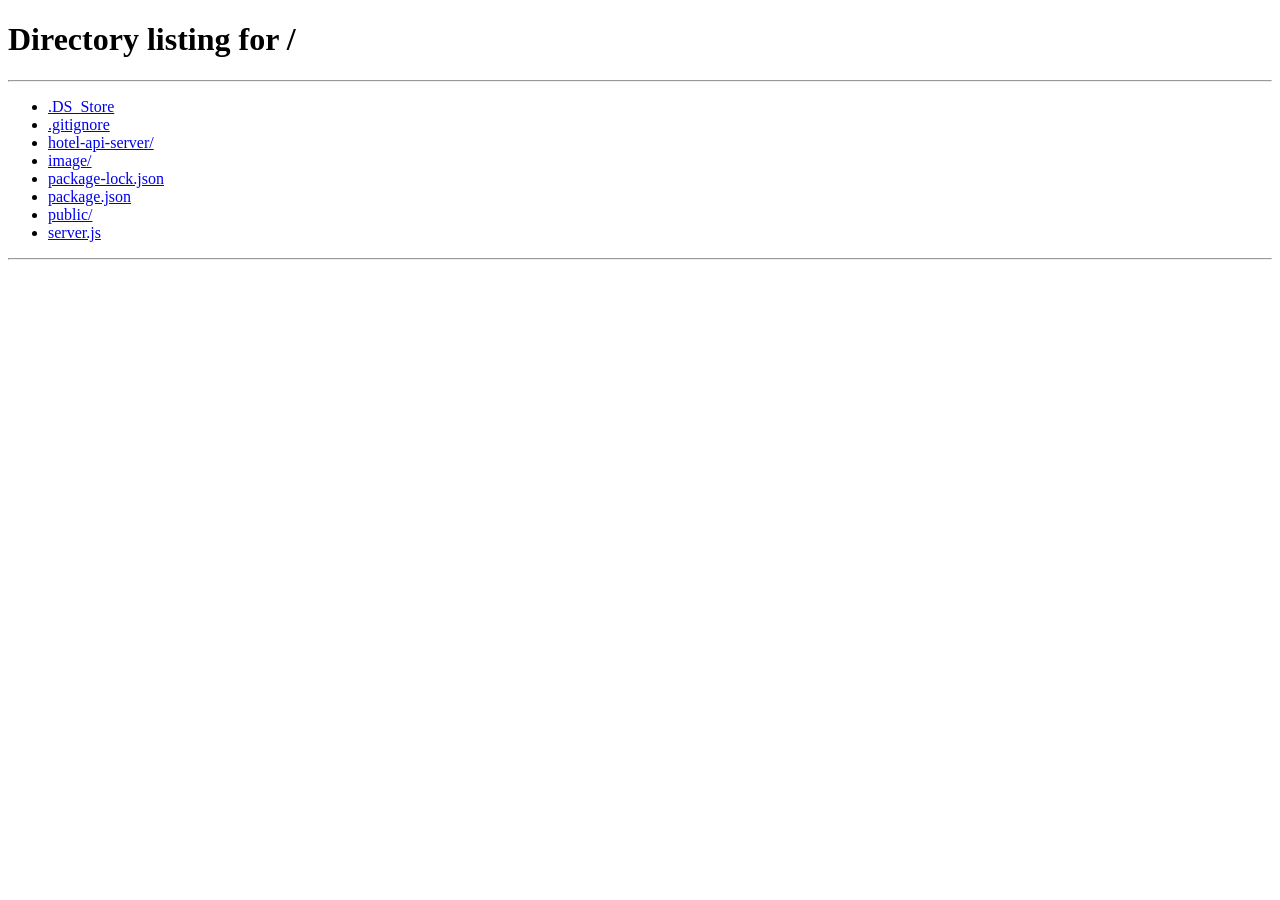
<file: public/Detail.html>
<!DOCTYPE html>
<html lang="vi">
<head>
    <meta charset="UTF-8">
    <meta name="viewport" content="width=device-width, initial-scale=1.0">
    <title>Chi Tiết Khách Sạn</title>
    <link rel="stylesheet" href="detail.css">
    <link rel="stylesheet" href="https://cdnjs.cloudflare.com/ajax/libs/font-awesome/6.4.2/css/all.min.css">
</head>
<body>
    <div class="container" style="box-shadow:none; border:none; margin-bottom:10px; background:transparent">
        <a href="/" style="text-decoration:none; color:#333; font-weight:bold; font-size:16px;">
            <i class="fa-solid fa-arrow-left"></i> Quay lại tìm kiếm
        </a>
    </div>

    <div class="container">
        <div class="main-content">
            <div class="hotel-info-column">
                <div class="hotel-header">
                    <h1 class="hotel-name"><span id="hotel-name">Đang tải...</span> <span class="stars">★★★★★</span></h1>
                    <p class="hotel-address">
                        <i class="fa-solid fa-location-dot"></i> <span id="hotel-address">...</span>
                    </p>
                </div>

                <div class="hotel-gallery">
                    <div class="main-image">
                        <img id="hotel-img" src="" alt="Ảnh chính khách sạn">
                    </div>
                    <div class="thumbnail-grid">
                        <img src="https://cf.bstatic.com/xdata/images/hotel/max1024x768/629842300.jpg?k=6fdb4fa039ac1cb91b1213184d0cd1baba2870222d5898ae69a06047210ed1cf&o=">
                        <img src="https://cf.bstatic.com/xdata/images/hotel/max1024x768/637342452.jpg?k=7de77635ad451b232b5ab22ad09895ba713aa7783e5563827cfde066f9deda9e&o=">
                        <div class="view-all-photos"><i class="fa-solid fa-images"></i></div>
                    </div>
                </div>

                <div class="section description-section">
                    <h3>Mô Tả Khách Sạn</h3>
                    <p id="hotel-desc">...</p>
                </div>

                <div class="section facilities-section">
                    <h3>Tiện nghi</h3>
                    <div class="facilities-grid" id="hotel-amenities" style="display:flex; gap:10px; flex-wrap:wrap">
                        </div>
                </div>
            </div>

            <div class="summary-column">
                <div class="summary-box">
                    <div class="room-header">
                        <div class="room-icon"><i class="fa-solid fa-bed"></i></div>
                        <p>Đặt ngay kẻo lỡ!</p>
                    </div>

                    <input type="hidden" id="current-hotel-id">

                    <div style="margin-bottom:15px">
                        <input type="text" id="book-name" placeholder="Họ tên người đặt" style="width:100%; padding:10px; border:1px solid #ccc; border-radius:5px; margin-bottom:5px;">
                        <input type="text" id="book-phone" placeholder="Số điện thoại" style="width:100%; padding:10px; border:1px solid #ccc; border-radius:5px;">
                    </div>

                    <div class="booking-dates">
                        <div class="date-item check-in">
                            <p class="label">Nhận phòng</p>
                            <input type="date" id="book-start" style="width:100%; padding:5px;">
                        </div>
                        <div class="date-item check-out">
                            <p class="label">Trả phòng</p>
                            <input type="date" id="book-end" style="width:100%; padding:5px;">
                        </div>
                    </div>
                </div>

                <div class="price-details-box">
                    <h4>Chi tiết giá</h4>
                    <div class="price-item room-price">
                        <p>Giá phòng (1 đêm)</p>
                        <p id="hotel-price" style="font-weight:bold">...</p>
                    </div>
                    <div class="price-item fees">
                        <p>Thuế và Phí</p>
                        <p>Đã bao gồm</p>
                    </div>
                    <hr class="price-separator">
                    <div class="price-item total-price">
                        <p>Tổng cộng</p>
                        <p id="total-price" style="color:#C5B000">...</p>
                    </div>

                    <button class="continue-btn" onclick="submitBooking()">Xác nhận đặt phòng</button>
                    
                    <p class="policy-note" style="margin-top:10px; font-size:12px">Bằng cách thanh toán, bạn đồng ý với Điều khoản...</p>
                </div>
            </div>
        </div>
    </div>

    <script src="detail.js"></script>
</body>
</html>
</file>
<file: public/detail.css>
/* =========================================
   DETAIL PAGE - LUXURY GOLD THEME
   (Cấu trúc cũ - Màu sắc mới Sang trọng)
   ========================================= */
   :root {
    --primary: #1a1a1a;       /* Đen than chì */
    --secondary: #d4af37;     /* Vàng kim loại */
    --text: #333;
    --light-text: #666;
    --border: #eee;
    --background-light: #f9f9f9;
    --rating-bg: #fffbf0;
    
    /* GRADIENT VÀNG KIM (Thay cho Tím/Hồng cũ) */
    --gold-gradient: linear-gradient(135deg, #d4af37 0%, #b8860b 100%);
    --bg-page: linear-gradient(135deg, #fdfbfb 0%, #ebedee 100%);
}

* { box-sizing: border-box; margin: 0; padding: 0; font-family: 'Poppins', sans-serif; }

body {
    background: var(--bg-page);
    color: var(--primary);
    line-height: 1.6;
    padding: 40px 20px;
    min-height: 100vh;
}

.container {
    max-width: 1200px;
    margin: 0 auto;
    background-color: #ffffff;
    box-shadow: 0 20px 60px rgba(0, 0, 0, 0.08); /* Bóng đổ mềm */
    border-radius: 16px;
    overflow: hidden;
    animation: slideUp 0.6s ease-out;
}

@keyframes slideUp {
    from { opacity: 0; transform: translateY(30px); }
    to { opacity: 1; transform: translateY(0); }
}

/* --- MAIN LAYOUT --- */
.main-content {
    display: flex;
    padding: 40px;
    gap: 40px;
}

.hotel-info-column {
    flex: 2;
}

.summary-column {
    flex: 1;
    min-width: 320px;
}

/* --- HOTEL HEADER --- */
.hotel-header {
    margin-bottom: 30px;
    border-bottom: 1px solid var(--border);
    padding-bottom: 20px;
}

.hotel-name {
    font-family: 'Playfair Display', serif;
    font-size: 38px;
    font-weight: 700;
    color: var(--primary);
    margin-bottom: 10px;
    line-height: 1.2;
}

.hotel-name .stars {
    color: var(--secondary);
    font-size: 24px;
    vertical-align: middle;
    margin-left: 10px;
}

.hotel-address {
    color: var(--light-text);
    font-size: 15px;
    display: flex;
    align-items: center;
    gap: 8px;
}

.hotel-address i { color: var(--secondary); }

/* --- GALLERY (Thư viện ảnh) --- */
.hotel-gallery {
    display: grid;
    grid-template-columns: 2fr 1fr;
    gap: 15px;
    margin-bottom: 40px;
    height: 450px;
}

.hotel-gallery img {
    width: 100%;
    height: 100%;
    object-fit: cover;
    border-radius: 8px;
    transition: all 0.5s cubic-bezier(0.25, 0.8, 0.25, 1);
    cursor: pointer;
    box-shadow: 0 5px 15px rgba(0,0,0,0.1);
}

.main-image {
    grid-row: 1 / span 2;
}

.thumbnail-grid {
    display: grid;
    grid-template-rows: 1fr 1fr;
    gap: 15px;
}

/* Hiệu ứng Hover ảnh (Zoom & Bóng đổ) */
.hotel-gallery img:hover {
    transform: scale(1.02);
    box-shadow: 0 20px 50px rgba(212, 175, 55, 0.25); /* Bóng vàng */
    z-index: 2;
    filter: brightness(1.05);
}

.view-all-photos {
    background: #222; /* Nền đen */
    color: white;
    display: flex;
    flex-direction: column;
    justify-content: center;
    align-items: center;
    border-radius: 8px;
    cursor: pointer;
    font-weight: 600;
    transition: 0.3s;
}

.view-all-photos:hover {
    background: var(--secondary); /* Hover chuyển vàng */
}

/* --- SECTIONS (Mô tả & Tiện nghi) --- */
.section {
    margin-bottom: 40px;
}

.section h3 {
    font-family: 'Playfair Display', serif;
    font-size: 24px;
    margin-bottom: 20px;
    color: var(--primary);
    position: relative;
    padding-left: 15px;
    border-left: 4px solid var(--secondary); /* Gạch đứng màu vàng */
}

#hotel-desc {
    color: var(--light-text);
    line-height: 1.8;
    font-size: 15px;
    text-align: justify;
}

.facilities-grid {
    display: flex;
    flex-wrap: wrap;
    gap: 15px;
}

/* Tiện nghi dạng thẻ bo tròn */
.facility-item {
    background: #fff;
    border: 1px solid var(--border);
    padding: 10px 20px;
    border-radius: 30px;
    font-size: 14px;
    display: flex;
    align-items: center;
    gap: 8px;
    transition: 0.3s;
}

.facility-item i { color: var(--secondary); }

.facility-item:hover {
    border-color: var(--secondary);
    box-shadow: 0 5px 15px rgba(0,0,0,0.05);
    transform: translateY(-2px);
}

/* --- SUMMARY BOX (Cột bên phải - Form đặt phòng) --- */
.summary-box {
    background: #ffffff;
    border: 1px solid var(--border);
    border-radius: 12px;
    padding: 30px;
    box-shadow: 0 10px 40px rgba(0,0,0,0.06);
    position: sticky;
    top: 20px; /* Trượt theo khi cuộn */
}

.room-header {
    display: flex;
    align-items: center;
    gap: 10px;
    margin-bottom: 20px;
    padding-bottom: 15px;
    border-bottom: 1px solid var(--border);
}

.room-icon {
    width: 40px; height: 40px;
    background: var(--rating-bg);
    border-radius: 50%;
    display: flex; align-items: center; justify-content: center;
    color: var(--secondary);
    font-size: 18px;
}

.room-header p {
    font-weight: 700;
    color: var(--primary);
    text-transform: uppercase;
    font-size: 14px;
    letter-spacing: 1px;
}

/* Inputs trong form đặt phòng */
.summary-box input {
    width: 100%;
    padding: 12px;
    border: 1px solid #ddd;
    border-radius: 6px;
    margin-bottom: 10px;
    font-family: inherit;
    transition: 0.3s;
}

.summary-box input:focus {
    border-color: var(--secondary);
    outline: none;
    background: #fffbf0; /* Nền vàng nhạt khi nhập */
}

.booking-dates {
    display: flex;
    gap: 10px;
    margin-bottom: 20px;
}

.date-item { flex: 1; }
.date-item .label {
    font-size: 12px; font-weight: bold; margin-bottom: 5px; color: #888;
}

/* --- PRICE DETAILS (Chi tiết giá) --- */
.price-details-box {
    background: #fcfcfc;
    padding: 20px;
    border-radius: 8px;
    border: 1px dashed #ccc;
    margin-top: 20px;
}

.price-item {
    display: flex;
    justify-content: space-between;
    margin-bottom: 10px;
    font-size: 14px;
    color: var(--light-text);
}

.price-separator {
    border: 0; border-top: 1px dashed #ddd; margin: 15px 0;
}

.total-price {
    display: flex;
    justify-content: space-between;
    align-items: center;
    margin-top: 10px;
}

.total-price p:first-child { font-weight: bold; font-size: 16px; }

/* Giá tiền to đẹp */
.total-price p:last-child {
    font-size: 24px;
    font-weight: 700;
    color: #d82b45; /* Màu đỏ */
}

/* Nút xác nhận đặt phòng */
.continue-btn {
    width: 100%;
    padding: 15px;
    background: var(--gold-gradient); /* Gradient Vàng */
    color: white;
    border: none;
    border-radius: 6px;
    font-size: 16px;
    font-weight: 700;
    cursor: pointer;
    margin-top: 20px;
    text-transform: uppercase;
    letter-spacing: 1px;
    transition: all 0.3s;
    box-shadow: 0 10px 20px rgba(212, 175, 55, 0.2);
}

.continue-btn:hover {
    transform: translateY(-3px);
    box-shadow: 0 15px 30px rgba(212, 175, 55, 0.4);
}

/* --- RESPONSIVE MOBILE --- */
@media (max-width: 768px) {
    .main-content {
        flex-direction: column;
        padding: 20px;
    }
    
    .hotel-gallery {
        grid-template-columns: 1fr;
        height: auto;
    }
    
    .thumbnail-grid { display: none; } /* Ẩn ảnh nhỏ trên mobile */
    
    .hotel-name { font-size: 28px; }
}
</file>
<file: public/style.css>
/* =========================================
   1. CẤU HÌNH CHUNG (LUXURY THEME)
   ========================================= */
   :root {
    --primary-color: #1a1a1a; /* Đen than chì */
    --accent-color: #d4af37;  /* Vàng kim loại (Meliá Gold) */
    --accent-hover: #b8860b;  /* Vàng đậm */
    --danger-color: #d82b45;  /* Đỏ điểm nhấn */
    --text-light: #555555;
    --bg-light: #f9f9f9;      /* Nền sáng nhẹ */
    --white: #ffffff;
    --card-shadow: 0 15px 40px rgba(0,0,0,0.08);
}

body {
    font-family: 'Poppins', sans-serif;
    margin: 0;
    padding: 0;
    background-color: var(--bg-light);
    color: var(--primary-color);
    line-height: 1.6;
}

.container {
    max-width: 1200px;
    margin: 0 auto;
    padding: 0 20px;
}

/* =========================================
   2. NAVBAR (THANH ĐIỀU HƯỚNG)
   ========================================= */
.navbar {
    background: rgba(255, 255, 255, 0.95);
    backdrop-filter: blur(10px); /* Kính mờ */
    box-shadow: 0 2px 20px rgba(0,0,0,0.05);
    padding: 15px 0;
    position: sticky;
    top: 0;
    z-index: 1000;
}

.nav-container {
    display: flex;
    justify-content: space-between;
    align-items: center;
}

.logo {
    font-family: 'Playfair Display', serif;
    font-size: 26px;
    font-weight: 700;
    color: var(--primary-color);
    letter-spacing: 0.5px;
}

.logo-sub {
    font-size: 12px;
    font-family: 'Poppins', sans-serif;
    color: var(--accent-color);
    text-transform: uppercase;
    letter-spacing: 2px;
    margin-left: 5px;
}

.nav-links {
    list-style: none;
    display: flex;
    gap: 30px;
}

.nav-links a {
    text-decoration: none;
    color: var(--primary-color);
    font-weight: 500;
    position: relative;
    transition: color 0.3s;
}

.nav-links a:hover { color: var(--accent-color); }

/* =========================================
   3. HERO SECTION (VIDEO BACKGROUND)
   ========================================= */
.hero {
    height: 600px;
    position: relative;
    display: flex;
    align-items: center;
    justify-content: center;
    text-align: center;
    color: var(--white);
    background-color: #000;
    overflow: hidden;
}

.hero-video {
    position: absolute;
    top: 0; left: 0; width: 100%; height: 100%;
    object-fit: cover;
    opacity: 0.8;
}

.hero-overlay {
    position: absolute;
    top: 0; left: 0; right: 0; bottom: 0;
    background: linear-gradient(to bottom, rgba(0,0,0,0.2), rgba(0,0,0,0.6));
    z-index: 1;
}

.hero-content {
    position: relative;
    z-index: 2;
    animation: fadeInUp 1s ease-out;
}

.hero-content h1 {
    font-family: 'Playfair Display', serif;
    font-size: 52px;
    margin-bottom: 15px;
    text-shadow: 0 4px 15px rgba(0,0,0,0.7);
}

.hero-content p {
    font-size: 20px;
    font-weight: 300;
    text-shadow: 0 2px 10px rgba(0,0,0,0.5);
}

@keyframes fadeInUp {
    from { opacity: 0; transform: translateY(30px); }
    to { opacity: 1; transform: translateY(0); }
}

/* =========================================
   4. SEARCH BOX (KHUNG TÌM KIẾM)
   ========================================= */
.search-section {
    margin-top: -60px;
    position: relative;
    z-index: 10;
    margin-bottom: 60px;
}

.search-box {
    background: var(--white);
    padding: 35px;
    border-radius: 12px;
    box-shadow: 0 20px 50px rgba(0,0,0,0.15);
    display: flex;
    gap: 20px;
    align-items: flex-end;
    flex-wrap: wrap;
    border-top: 4px solid var(--accent-color);
}

.input-group {
    flex: 1;
    min-width: 200px;
    display: flex;
    flex-direction: column;
}

.input-group label {
    font-size: 13px;
    color: var(--text-light);
    margin-bottom: 8px;
    font-weight: 700;
    text-transform: uppercase;
}

.input-group input {
    padding: 14px;
    border: 1px solid #eee;
    background: #fcfcfc;
    border-radius: 6px;
    font-size: 16px;
    outline: none;
}

#search-button {
    background: linear-gradient(135deg, var(--accent-color), #b8860b);
    color: var(--white);
    padding: 15px 35px;
    border: none;
    border-radius: 6px;
    font-weight: 700;
    cursor: pointer;
    text-transform: uppercase;
    transition: 0.3s;
}

#search-button:hover {
    transform: translateY(-3px);
    box-shadow: 0 8px 20px rgba(184, 134, 11, 0.4);
}

/* =========================================
   5. DANH SÁCH KHÁCH SẠN (DẠNG LƯỚI - NHƯ CŨ)
   ========================================= */
.result-container h2 {
    font-family: 'Playfair Display', serif;
    font-size: 32px;
    margin-bottom: 40px;
    position: relative;
    display: inline-block;
}

.result-container h2::after {
    content: '';
    display: block;
    width: 60px;
    height: 3px;
    background: var(--accent-color);
    margin-top: 10px;
}

.hotel-grid {
    display: grid;
    /* Tự động chia cột, mỗi thẻ rộng ít nhất 350px */
    grid-template-columns: repeat(auto-fill, minmax(350px, 1fr));
    gap: 40px;
    margin-bottom: 60px;
}

.hotel-card {
    background: var(--white);
    border-radius: 12px;
    overflow: hidden;
    box-shadow: var(--card-shadow);
    transition: all 0.4s ease;
    border: 1px solid transparent;
}

.hotel-card:hover {
    transform: translateY(-10px);
    box-shadow: 0 25px 50px rgba(0,0,0,0.12);
    border-color: rgba(212, 175, 55, 0.4);
}

.hotel-img {
    width: 100%;
    height: 250px;
    object-fit: cover;
    transition: transform 0.6s ease;
}

.hotel-card:hover .hotel-img {
    transform: scale(1.08); /* Phóng to ảnh khi di chuột */
}

.hotel-info { padding: 25px; }

.hotel-info h3 {
    margin: 0 0 10px;
    font-size: 20px;
    color: var(--primary-color);
    font-family: 'Playfair Display', serif;
}

.hotel-info p {
    color: var(--text-light);
    font-size: 15px;
}

.btn-book {
    display: block;
    margin-top: 20px;
    padding: 12px;
    border: 1px solid var(--primary-color);
    background: transparent;
    color: var(--primary-color);
    text-align: center;
    cursor: pointer;
    font-weight: 600;
    transition: all 0.3s;
    border-radius: 4px;
    text-decoration: none;
    text-transform: uppercase;
    font-size: 13px;
}

.btn-book:hover {
    background: var(--primary-color);
    color: var(--white);
}

/* =========================================
   6. FOOTER (MỚI - MÀU ĐEN - CHIA CỘT)
   ========================================= */
.main-footer {
    background-color: #000000; /* Nền đen tuyền */
    color: #b0b0b0;
    padding-top: 80px;
    margin-top: 80px;
    font-size: 14px;
    border-top: 4px solid var(--accent-color);
}

.footer-grid {
    display: grid;
    grid-template-columns: repeat(auto-fit, minmax(250px, 1fr));
    gap: 50px;
    padding-bottom: 50px;
}

.footer-col h3 {
    color: #fff;
    font-family: 'Playfair Display', serif;
    font-size: 24px;
    margin-bottom: 20px;
}

.footer-col h4 {
    color: #fff;
    font-size: 16px;
    margin-bottom: 25px;
    font-weight: 700;
    text-transform: uppercase;
    letter-spacing: 1px;
    position: relative;
    padding-bottom: 10px;
}

.footer-col h4::after {
    content: '';
    position: absolute;
    left: 0; bottom: 0;
    width: 30px; height: 2px;
    background: var(--accent-color);
}

.footer-col ul { list-style: none; padding: 0; }
.footer-col ul li { margin-bottom: 12px; }

.footer-col ul li a {
    color: #888;
    text-decoration: none;
    transition: 0.3s;
}

.footer-col ul li a:hover {
    color: var(--accent-color); /* Hover màu vàng */
    padding-left: 5px;
}

/* Cột liên hệ */
.footer-col p {
    margin-bottom: 15px;
    display: flex;
    align-items: center;
    gap: 10px;
}
.footer-col i { color: var(--accent-color); width: 20px; }

/* Social Icons */
.social-links { display: flex; gap: 15px; margin-top: 20px; }
.social-links a {
    color: #fff; font-size: 18px; transition: 0.3s;
}
.social-links a:hover { color: var(--accent-color); }

/* Bottom Footer */
.footer-bottom {
    background-color: #0a0a0a;
    padding: 20px;
    border-top: 1px solid #222;
    text-align: center;
    font-size: 12px;
    color: #555;
}

/* =========================================
   7. MODAL (POPUP)
   ========================================= */
.modal {
    display: none; 
    position: fixed;
    z-index: 2000;
    left: 0; top: 0;
    width: 100%; height: 100%;
    background-color: rgba(0,0,0,0.7);
    backdrop-filter: blur(5px);
}

.modal-content {
    background-color: var(--white);
    margin: 5% auto;
    width: 90%;
    max-width: 500px;
    border-radius: 12px;
    position: relative;
    padding: 30px;
    animation: slideDown 0.4s ease;
}

@keyframes slideDown {
    from {transform: translateY(-50px); opacity: 0;}
    to {transform: translateY(0); opacity: 1;}
}

.close-btn {
    position: absolute;
    top: 15px; right: 20px;
    font-size: 30px; cursor: pointer; color: #999;
}
.close-btn:hover { color: var(--danger-color); }

.form-input {
    width: 100%; padding: 12px; margin: 10px 0;
    border: 1px solid #ccc; border-radius: 4px;
}

/* Scroll Top Button */
#scrollTopBtn {
    display: none; position: fixed; bottom: 30px; right: 30px; z-index: 99;
    border: none; background-color: var(--accent-color); color: white;
    cursor: pointer; padding: 15px; border-radius: 50%; font-size: 20px;
    box-shadow: 0 4px 15px rgba(0,0,0,0.3);
}

/* CSS cho Lịch sử đặt phòng trong Modal */
.booking-item {
    display: flex; gap: 15px;
    background: #fff; border: 1px solid #eee;
    padding: 10px; margin-bottom: 10px; border-radius: 8px;
    align-items: center;
}
.booking-item img {
    width: 80px; height: 80px; object-fit: cover; border-radius: 6px;
}
.status-badge {
    font-size: 11px; padding: 3px 8px; border-radius: 10px;
    background: #e6fffa; color: #00b894; font-weight: bold;
}
</file>
<file: public/hotel/detail.css>
/* =========================================
   DETAIL PAGE - LUXURY GOLD THEME
   (Cấu trúc cũ - Màu sắc mới Sang trọng)
   ========================================= */
   :root {
    --primary: #1a1a1a;       /* Đen than chì */
    --secondary: #d4af37;     /* Vàng kim loại */
    --text: #333;
    --light-text: #666;
    --border: #eee;
    --background-light: #f9f9f9;
    --rating-bg: #fffbf0;
    
    /* GRADIENT VÀNG KIM (Thay cho Tím/Hồng cũ) */
    --gold-gradient: linear-gradient(135deg, #d4af37 0%, #b8860b 100%);
    --bg-page: linear-gradient(135deg, #fdfbfb 0%, #ebedee 100%);
}

* { box-sizing: border-box; margin: 0; padding: 0; font-family: 'Poppins', sans-serif; }

body {
    background: var(--bg-page);
    color: var(--primary);
    line-height: 1.6;
    padding: 40px 20px;
    min-height: 100vh;
}

.container {
    max-width: 1200px;
    margin: 0 auto;
    background-color: #ffffff;
    box-shadow: 0 20px 60px rgba(0, 0, 0, 0.08); /* Bóng đổ mềm */
    border-radius: 16px;
    overflow: hidden;
    animation: slideUp 0.6s ease-out;
}

@keyframes slideUp {
    from { opacity: 0; transform: translateY(30px); }
    to { opacity: 1; transform: translateY(0); }
}

/* --- MAIN LAYOUT --- */
.main-content {
    display: flex;
    padding: 40px;
    gap: 40px;
}

.hotel-info-column {
    flex: 2;
}

.summary-column {
    flex: 1;
    min-width: 320px;
}

/* --- HOTEL HEADER --- */
.hotel-header {
    margin-bottom: 30px;
    border-bottom: 1px solid var(--border);
    padding-bottom: 20px;
}

.hotel-name {
    font-family: 'Playfair Display', serif;
    font-size: 38px;
    font-weight: 700;
    color: var(--primary);
    margin-bottom: 10px;
    line-height: 1.2;
}

.hotel-name .stars {
    color: var(--secondary);
    font-size: 24px;
    vertical-align: middle;
    margin-left: 10px;
}

.hotel-address {
    color: var(--light-text);
    font-size: 15px;
    display: flex;
    align-items: center;
    gap: 8px;
}

.hotel-address i { color: var(--secondary); }

/* --- GALLERY (Thư viện ảnh) --- */
.hotel-gallery {
    display: grid;
    grid-template-columns: 2fr 1fr;
    gap: 15px;
    margin-bottom: 40px;
    height: 450px;
}

.hotel-gallery img {
    width: 100%;
    height: 100%;
    object-fit: cover;
    border-radius: 8px;
    transition: all 0.5s cubic-bezier(0.25, 0.8, 0.25, 1);
    cursor: pointer;
    box-shadow: 0 5px 15px rgba(0,0,0,0.1);
}

.main-image {
    grid-row: 1 / span 2;
}

.thumbnail-grid {
    display: grid;
    grid-template-rows: 1fr 1fr;
    gap: 15px;
}

/* Hiệu ứng Hover ảnh (Zoom & Bóng đổ) */
.hotel-gallery img:hover {
    transform: scale(1.02);
    box-shadow: 0 20px 50px rgba(212, 175, 55, 0.25); /* Bóng vàng */
    z-index: 2;
    filter: brightness(1.05);
}

.view-all-photos {
    background: #222; /* Nền đen */
    color: white;
    display: flex;
    flex-direction: column;
    justify-content: center;
    align-items: center;
    border-radius: 8px;
    cursor: pointer;
    font-weight: 600;
    transition: 0.3s;
}

.view-all-photos:hover {
    background: var(--secondary); /* Hover chuyển vàng */
}

/* --- SECTIONS (Mô tả & Tiện nghi) --- */
.section {
    margin-bottom: 40px;
}

.section h3 {
    font-family: 'Playfair Display', serif;
    font-size: 24px;
    margin-bottom: 20px;
    color: var(--primary);
    position: relative;
    padding-left: 15px;
    border-left: 4px solid var(--secondary); /* Gạch đứng màu vàng */
}

#hotel-desc {
    color: var(--light-text);
    line-height: 1.8;
    font-size: 15px;
    text-align: justify;
}

.facilities-grid {
    display: flex;
    flex-wrap: wrap;
    gap: 15px;
}

/* Tiện nghi dạng thẻ bo tròn */
.facility-item {
    background: #fff;
    border: 1px solid var(--border);
    padding: 10px 20px;
    border-radius: 30px;
    font-size: 14px;
    display: flex;
    align-items: center;
    gap: 8px;
    transition: 0.3s;
}

.facility-item i { color: var(--secondary); }

.facility-item:hover {
    border-color: var(--secondary);
    box-shadow: 0 5px 15px rgba(0,0,0,0.05);
    transform: translateY(-2px);
}

/* --- SUMMARY BOX (Cột bên phải - Form đặt phòng) --- */
.summary-box {
    background: #ffffff;
    border: 1px solid var(--border);
    border-radius: 12px;
    padding: 30px;
    box-shadow: 0 10px 40px rgba(0,0,0,0.06);
    position: sticky;
    top: 20px; /* Trượt theo khi cuộn */
}

.room-header {
    display: flex;
    align-items: center;
    gap: 10px;
    margin-bottom: 20px;
    padding-bottom: 15px;
    border-bottom: 1px solid var(--border);
}

.room-icon {
    width: 40px; height: 40px;
    background: var(--rating-bg);
    border-radius: 50%;
    display: flex; align-items: center; justify-content: center;
    color: var(--secondary);
    font-size: 18px;
}

.room-header p {
    font-weight: 700;
    color: var(--primary);
    text-transform: uppercase;
    font-size: 14px;
    letter-spacing: 1px;
}

/* Inputs trong form đặt phòng */
.summary-box input {
    width: 100%;
    padding: 12px;
    border: 1px solid #ddd;
    border-radius: 6px;
    margin-bottom: 10px;
    font-family: inherit;
    transition: 0.3s;
}

.summary-box input:focus {
    border-color: var(--secondary);
    outline: none;
    background: #fffbf0; /* Nền vàng nhạt khi nhập */
}

.booking-dates {
    display: flex;
    gap: 10px;
    margin-bottom: 20px;
}

.date-item { flex: 1; }
.date-item .label {
    font-size: 12px; font-weight: bold; margin-bottom: 5px; color: #888;
}

/* --- PRICE DETAILS (Chi tiết giá) --- */
.price-details-box {
    background: #fcfcfc;
    padding: 20px;
    border-radius: 8px;
    border: 1px dashed #ccc;
    margin-top: 20px;
}

.price-item {
    display: flex;
    justify-content: space-between;
    margin-bottom: 10px;
    font-size: 14px;
    color: var(--light-text);
}

.price-separator {
    border: 0; border-top: 1px dashed #ddd; margin: 15px 0;
}

.total-price {
    display: flex;
    justify-content: space-between;
    align-items: center;
    margin-top: 10px;
}

.total-price p:first-child { font-weight: bold; font-size: 16px; }

/* Giá tiền to đẹp */
.total-price p:last-child {
    font-size: 24px;
    font-weight: 700;
    color: #d82b45; /* Màu đỏ */
}

/* Nút xác nhận đặt phòng */
.continue-btn {
    width: 100%;
    padding: 15px;
    background: var(--gold-gradient); /* Gradient Vàng */
    color: white;
    border: none;
    border-radius: 6px;
    font-size: 16px;
    font-weight: 700;
    cursor: pointer;
    margin-top: 20px;
    text-transform: uppercase;
    letter-spacing: 1px;
    transition: all 0.3s;
    box-shadow: 0 10px 20px rgba(212, 175, 55, 0.2);
}

.continue-btn:hover {
    transform: translateY(-3px);
    box-shadow: 0 15px 30px rgba(212, 175, 55, 0.4);
}

/* --- RESPONSIVE MOBILE --- */
@media (max-width: 768px) {
    .main-content {
        flex-direction: column;
        padding: 20px;
    }
    
    .hotel-gallery {
        grid-template-columns: 1fr;
        height: auto;
    }
    
    .thumbnail-grid { display: none; } /* Ẩn ảnh nhỏ trên mobile */
    
    .hotel-name { font-size: 28px; }
}
</file>
